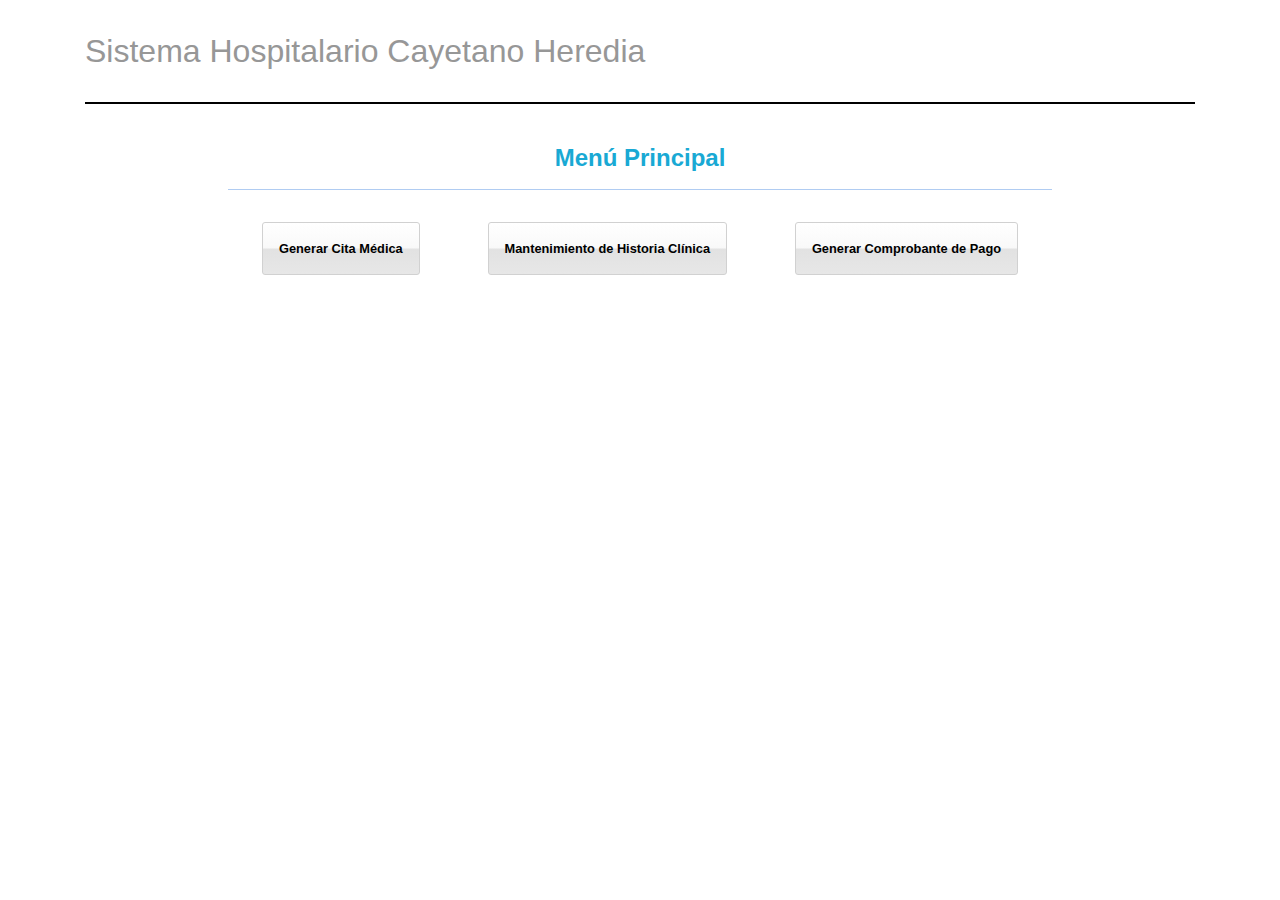
<file: index.html>
<!DOCTYPE html>
<html lang="en">
<head>
    <meta charset="UTF-8">
    <meta name="viewport" content="width=device-width, initial-scale=1.0">
    <meta http-equiv="X-UA-Compatible" content="ie=edge">
    <title>Sistema Hospitalario</title>
    <link rel="stylesheet" href="https://maxcdn.bootstrapcdn.com/bootstrap/4.0.0/css/bootstrap.min.css" integrity="sha384-Gn5384xqQ1aoWXA+058RXPxPg6fy4IWvTNh0E263XmFcJlSAwiGgFAW/dAiS6JXm" crossorigin="anonymous">
    <link rel="stylesheet" href="css/styles.css">
</head>
<body>
    <div class="container">
        <div class="row">
            <div class="col-lg-12">
                <h1 class="main-title">Sistema Hospitalario Cayetano Heredia</h1>
            </div>
        </div>
    </div>
    <main class="container">
        <div class="row">
            <div class="col-lg-12">
                <div id="container-main-menu" class="gui-container">
                    <h3 class="gui-title">Menú Principal</h3>
                    <div class="menu-options d-flex justify-content-around">
                        <a id="btnMedicalAppointments" class="btn-style" href="#citas">Generar Cita Médica</a>
                        <a id="btnClinicHistory" class="btn-style" href="#mantenimiento">Mantenimiento de Historia Clínica</a>
                        <a id="btnProofPayment" class="btn-style" href="#comprobante">Generar Comprobante de Pago</a>  
                    </div>
                </div>
                <div id="container-medical-appointments" class="gui-container d-none">
                    <h3 class="gui-title">Generar Cita Médica</h3>
                    <div class="group-1 d-flex flex-column justify-content-center">
                        <h5>Datos del Paciente</h5>
                        <div class="section-1 d-flex">
                            <div class="section-part-1">
                                <form class="d-flex">
                                    <div class="form-column-1">
                                        <div class="form-group d-flex align-items-center">
                                            <label for="inputDni">Doc. Identidad</label>
                                            <input type="number" class="form-control" id="inputDni">
                                            <small id="emailHelp" class="form-text text-muted"></small>
                                        </div>
                                        <div class="form-group d-flex align-items-center">
                                            <label for="inputName">Nombres</label>
                                            <input type="text" class="form-control" id="inputName">
                                        </div>
                                        <div class="form-group d-flex align-items-center">
                                            <label for="inputLastName">Apellidos</label>
                                            <input type="text" class="form-control" id="inputLastName">
                                        </div>
                                    </div>
                                    <div class="form-column-2">
                                        <div class="form-group d-flex align-items-center">
                                            <label for="inputHC">N° HC</label>
                                            <input type="number" class="form-control" id="inputHC">
                                        </div>
                                        <div class="form-group d-flex align-items-center">
                                            <label for="inputSis">SIS</label>
                                            <input type="text" class="form-control" id="inputSis">
                                        </div>
                                        <div class="form-group d-flex align-items-center">
                                            <label for="inputGender">Género</label>
                                            <input type="text" class="form-control" id="inputGender">
                                        </div>
                                    </div>
                                </form>
                            </div>
                            <div class="section-part-2 d-flex flex-column">
                                <a class="btn-patient btn-style">Buscar Paciente</a>
                                <a class="btn-sis btn-style">Buscar SIS</a>                                
                            </div>
                        </div>
                        <h5>Datos de la Cita</h5>
                        <div class="section-2 d-flex">
                            <div class="section-part-1">
                                <form class="">
                                    <div class="form-column-1">
                                        <div class="form-group d-flex align-items-center">
                                            <label for="inputAppoint">N° Cita</label>
                                            <input type="number" class="form-control" id="inputAppoint">
                                        </div>
                                        <div class="form-group d-flex align-items-center">
                                            <label for="">Especialidad</label>
                                            <div class="dropdown">
                                                <button class="btn btn-secondary dropdown-toggle btn-combobox" type="button" id="dropdownMenuButton" data-toggle="dropdown" aria-haspopup="true" aria-expanded="false">
                                                  Seleccionar especialidad
                                                </button>
                                                <div class="dropdown-menu" aria-labelledby="dropdownMenuButton">
                                                    <a class="dropdown-item" href="#">Cardiología</a>
                                                    <a class="dropdown-item" href="#">Medicina General</a>
                                                    <a class="dropdown-item" href="#">Nutrición</a>
                                                    <a class="dropdown-item" href="#">Psicología</a>
                                                    <a class="dropdown-item" href="#">Traumatología</a>
                                                </div>
                                            </div>
                                        </div>
                                        <div class="form-group d-flex align-items-center">
                                            <label for="">Médico</label>
                                            <div class="dropdown">
                                                <button class="btn btn-secondary dropdown-toggle btn-combobox" type="button" id="dropdownMenuButton" data-toggle="dropdown" aria-haspopup="true" aria-expanded="false">
                                                    Seleccionar doctor
                                                </button>
                                                <div class="dropdown-menu" aria-labelledby="dropdownMenuButton">
                                                    <a class="dropdown-item" href="#">Doctor A</a>
                                                    <a class="dropdown-item" href="#">Doctor B</a>
                                                    <a class="dropdown-item" href="#">Doctor C</a>
                                                </div>
                                            </div>
                                        </div>
                                        <div class="form-group d-flex align-items-center">
                                            <label for="inputDate">Fecha</label>
                                            <input type="text" class="form-control" id="inputDate">
                                        </div>
                                        <div class="form-group d-flex align-items-center">
                                            <label for="inputHour">Hora</label>
                                            <input type="text" class="form-control" id="inputHour">
                                        </div>
                                    </div>
                                </form>
                            </div>
                            <div class="section-part-2 d-flex flex-column">
                                <table>
                                    <tr>
                                        <th scope="col">N° Orden</th>
                                        <th scope="col">Médico</th>
                                        <th scope="col">Fecha</th>
                                        <th scope="col">Hora</th>
                                        <th scope="col">Consultorio</th>
                                    </tr>
                                    <tr class="timetable-row">
                                        <td>5/10</td>
                                        <td>Doctor A</td>
                                        <td>12/12/19</td>
                                        <td>10:30</td>
                                        <td>CRON1</td>
                                    </tr>
                                    <tr class="timetable-row">
                                        <td>2/15</td>
                                        <td>Doctor B</td>
                                        <td>10/11/19</td>
                                        <td>08:30</td>
                                        <td>CRON2</td>
                                    </tr>
                                </table>
                            </div>
                        </div>
                        <div class="section-3 d-flex">
                            <a class="btn-exit btn-style">Salir</a>
                            <a class="btn-style">Registrar</a>
                            <a class="btn-style">Cancelar</a>
                            <a class="btn-style state-disabled">Imprimir</a>
                        </div>
                    </div>
                </div>
                <div id="container-clinic-history" class="gui-container d-none">
                    <h3 class="gui-title">Mantenimiento Historia Clínica</h3>
                    <div class="group-1 d-flex flex-column justify-content-center">
                        <h5>Datos del Paciente</h5>
                        <div class="section-1 d-flex">
                            <div class="section-part-1">
                                <form class="d-flex">
                                    <div class="form-column-1">
                                        <div class="form-group d-flex align-items-center">
                                            <label for="inputDni">Doc. Identidad</label>
                                            <input type="number" class="form-control" id="inputDni">
                                            <small id="emailHelp" class="form-text text-muted"></small>
                                        </div>
                                        <div class="form-group d-flex align-items-center">
                                            <label for="inputName">Nombres</label>
                                            <input type="text" class="form-control" id="inputName">
                                        </div>
                                        <div class="form-group d-flex align-items-center">
                                            <label for="inputLastName">Apellidos</label>
                                            <input type="text" class="form-control" id="inputLastName">
                                        </div>
                                        <div class="form-group d-flex align-items-center">
                                            <label for="inputLastName">Fecha de Nac.</label>
                                            <input type="text" class="form-control" id="inputLastName">
                                        </div>
                                        <div class="form-group d-flex align-items-center">
                                            <label for="inputLastName">Género</label>
                                            <div class="d-flex gender-group">
                                                <div class="input-group">
                                                    <div class="input-group-prepend">
                                                        <div class="input-group-text">
                                                        <input type="radio">
                                                        </div>
                                                    </div>
                                                    <input type="text" class="form-control" placeholder="Femenino" disabled>
                                                </div>
                                                <div class="input-group">
                                                    <div class="input-group-prepend">
                                                        <div class="input-group-text">
                                                        <input type="radio">
                                                        </div>
                                                    </div>
                                                    <input type="text" class="form-control" placeholder="Masculino" disabled>
                                                </div>
                                            </div>
                                        </div>
                                        <div class="form-group d-flex align-items-center">
                                            <label for="inputLastName">Dirección</label>
                                            <input type="text" class="form-control" id="inputLastName">
                                        </div>
                                        <div class="form-group d-flex align-items-center">
                                            <label for="inputLastName">Teléfono</label>
                                            <input type="text" class="form-control" id="inputLastName">
                                        </div>
                                    </div>
                                </form>
                            </div>
                            <div class="section-part-2 d-flex flex-column">
                                <a class="btn-patient btn-style">Buscar</a>
                            </div>
                        </div>
                        <h5>Datos de la Historia Clínica</h5>
                        <div class="section-2 d-flex">
                            <div class="section-part-1">
                                <form class="">
                                    <div class="form-column-1">
                                        <div class="form-group d-flex align-items-center">
                                            <label for="">N° HC</label>
                                            <input type="number" class="form-control" id="">
                                        </div>
                                        <div class="form-group d-flex align-items-center">
                                            <label for="">Fecha de Registro</label>
                                            <input type="text" class="form-control" id="">
                                        </div>
                                        <div class="form-group d-flex align-items-center">
                                            <label for="">Gpo. Sanguíneo</label>
                                            <input type="text" class="form-control" id="">
                                        </div>
                                    </div>
                                </form>
                            </div>
                        </div>
                        <div class="section-3 d-flex flex-column">
                            <a class="btn-style">Actualizar</a>
                            <a class="btn-style">Registrar</a>
                            <a class="btn-style">Cancelar</a>
                            <a class="btn-style state-disabled">Imprimir</a>
                            <a class="btn-exit btn-style">Salir</a>
                        </div>
                    </div>
                </div>
                <div id="container-proof-payment" class="gui-container d-none">
                    <h3 class="gui-title">Generar Comprobante de Pago</h3>
                    <div class="group-1 d-flex flex-column justify-content-center">
                        <div class="section-header">
                            <div class="form-group d-flex align-items-center">
                                <label for="">N° de Comprobante</label>
                                <input type="number" class="form-control" id="">
                            </div>
                        </div>
                        <div class="section-dates d-flex">
                            <p>Fecha de Emisión: <span class="d-date"></span></p>
                            <p>Hora de Emisión: <span class="d-hour"></span></p>
                        </div>
                        <div class="section-1 d-flex">
                            <div class="section-part-1">
                                <form class="d-flex">
                                    <div class="form-column-1">
                                        <div class="form-group d-flex align-items-center">
                                            <label for="">N° de Cita</label>
                                            <input type="number" class="form-control" id="">
                                        </div>
                                        <div class="form-group d-flex align-items-center">
                                            <label for="">Paciente</label>
                                            <input type="text" class="form-control" id="">
                                        </div>
                                        <div class="form-group d-flex align-items-center">
                                            <label for="">Especialidad</label>
                                            <input type="text" class="form-control" id="">
                                        </div>
                                        <div class="form-group d-flex align-items-center">
                                            <label for="">Monto a Pagar (S/)</label>
                                            <input type="text" class="form-control" id="">
                                        </div>
                                    </div>
                                </form>
                            </div>
                            <div class="section-part-2 d-flex flex-column">
                                <a class="btn-patient btn-style">Buscar Cita</a>
                            </div>
                        </div>
                        <div class="section-3 d-flex">
                            <a class="btn-exit btn-style">Salir</a>
                            <a class="btn-style state-disabled">Registrar</a>
                            <a class="btn-style state-disabled">Imprimir</a>
                        </div>
                    </div>
                </div>
            </div>
        </div>
    </main>
    <script src="https://momentjs.com/downloads/moment-with-locales.min.js"></script>
    <script src="https://code.jquery.com/jquery-3.2.1.slim.min.js" integrity="sha384-KJ3o2DKtIkvYIK3UENzmM7KCkRr/rE9/Qpg6aAZGJwFDMVNA/GpGFF93hXpG5KkN" crossorigin="anonymous"></script>
    <script src="https://cdnjs.cloudflare.com/ajax/libs/popper.js/1.12.9/umd/popper.min.js" integrity="sha384-ApNbgh9B+Y1QKtv3Rn7W3mgPxhU9K/ScQsAP7hUibX39j7fakFPskvXusvfa0b4Q" crossorigin="anonymous"></script>
    <script src="https://maxcdn.bootstrapcdn.com/bootstrap/4.0.0/js/bootstrap.min.js" integrity="sha384-JZR6Spejh4U02d8jOt6vLEHfe/JQGiRRSQQxSfFWpi1MquVdAyjUar5+76PVCmYl" crossorigin="anonymous"></script>
    <script src="js/main.js" type="text/javascript"></script>
</body>
</html>
</file>
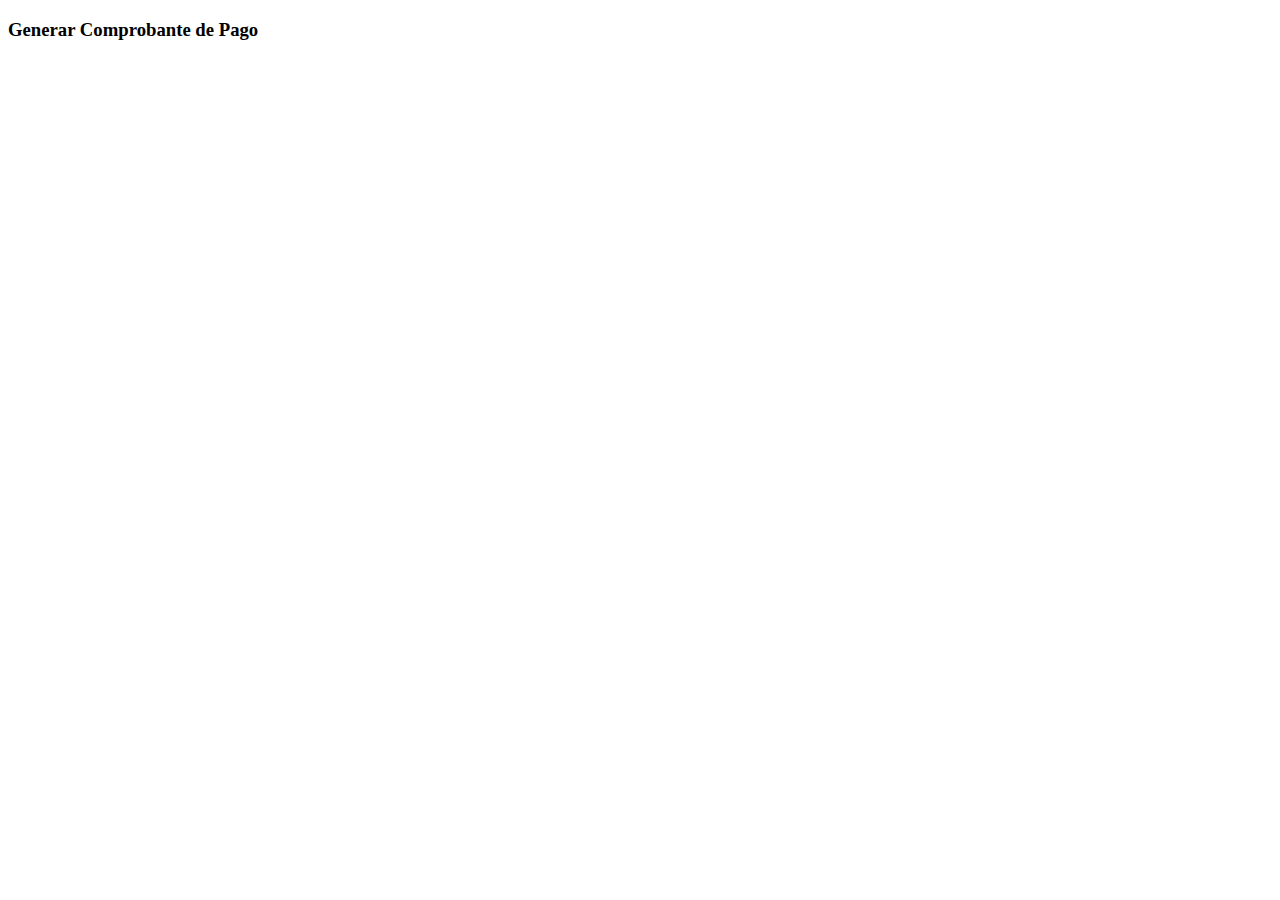
<file: views/comprobante-pago.html>
<!DOCTYPE html>
<html lang="en">
<head>
    <meta charset="UTF-8">
    <meta name="viewport" content="width=device-width, initial-scale=1.0">
    <meta http-equiv="X-UA-Compatible" content="ie=edge">
    <title>Comprobante de Pago</title>
</head>
<body>
    <header>
        <h3>Generar Comprobante de Pago</h3>
    </header>
</body>
</html>
</file>
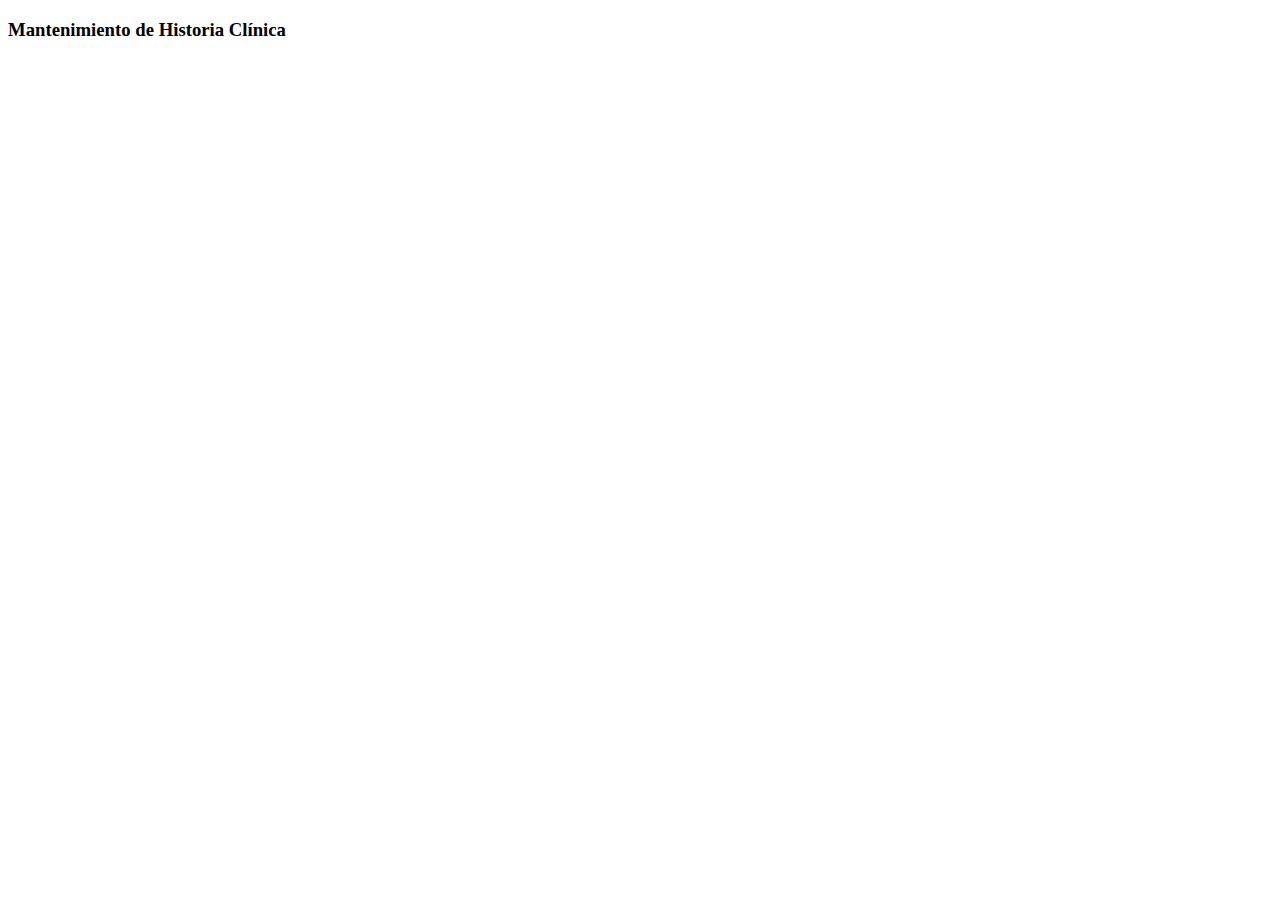
<file: views/historia-clinica.html>
<!DOCTYPE html>
<html lang="en">
<head>
    <meta charset="UTF-8">
    <meta name="viewport" content="width=device-width, initial-scale=1.0">
    <meta http-equiv="X-UA-Compatible" content="ie=edge">
    <title>Historia Clínica</title>
</head>
<body>
    <header>
        <h3>Mantenimiento de Historia Clínica</h3>
    </header>
</body>
</html>
</file>
<file: css/styles.css>
.main-title {
  font-size: 2rem;
  color: #979797;
  padding: 2rem 0;
  border-bottom: 2px solid #000; }

* {
  margin: 0;
  padding: 0;
  -webkit-box-sizing: border-box;
  box-sizing: border-box; }

p {
  margin: 0;
  padding: 0; }

.gui-container {
  width: 80%;
  margin: 0 auto;
  padding: 2rem; }

.gui-title {
  color: #19A9D4;
  font-size: 1.5rem;
  font-weight: bold;
  text-align: center;
  padding-bottom: 1rem;
  margin-bottom: 1rem;
  border-bottom: 1px solid #b0ccf2; }

.btn-style {
  border: 1px solid #d1d1d1;
  border-radius: 3px;
  cursor: pointer;
  padding: 1rem;
  background-image: -webkit-gradient(linear, 50% 0%, 50% 100%, color-stop(0%, #ffffff), color-stop(48%, #f9f9f9), color-stop(52%, #e2e2e2), color-stop(100%, #e7e7e7));
  color: #000;
  text-decoration: none;
  font-weight: bold;
  font-size: .8rem;
  text-align: center; }
  .btn-style:hover {
    border-color: #b0ccf2;
    background-image: -webkit-gradient(linear, 50% 0%, 50% 100%, color-stop(0%, #e4f3ff), color-stop(48%, #d9edff), color-stop(52%, #c2d8f2), color-stop(100%, #c6dcf6));
    color: #000;
    text-decoration: none; }
  .btn-style.state-disabled {
    opacity: .5;
    pointer-events: none; }
    .btn-style.state-disabled:hover {
      background-image: transparent;
      color: #000; }
  .btn-style--secondary {
    padding: .5rem 1rem; }

/* tabla horarios */
table {
  width: 100%;
  border: 1px solid #000;
  background-color: #fff; }

th, td {
  width: 25%;
  text-align: center;
  vertical-align: top;
  border: 1px solid #000;
  border-collapse: collapse;
  padding: 0.3em; }

caption {
  padding: 0.3em; }

.form-control {
  font-size: .8rem; }

label {
  margin: 0; }

.btn-combobox {
  font-size: .8rem;
  background-color: gainsboro;
  color: #000;
  width: 100%; }
  .btn-combobox:hover {
    background-color: gainsboro;
    color: #000; }

/* Cita medica */
.group-1 .section-1 {
  padding: 1rem;
  border: 1px solid #6c757d;
  border-top: none;
  margin-bottom: 1.5rem; }
  .group-1 .section-1 .section-part-1 {
    width: 70%; }
  .group-1 .section-1 .section-part-2 {
    _width: 30%;
    width: 20%;
    margin-left: auto; }
    .group-1 .section-1 .section-part-2 .btn-patient {
      margin-bottom: 1rem; }
  .group-1 .section-1 .form-column-1 {
    width: 70%;
    margin-right: 2rem; }
    .group-1 .section-1 .form-column-1 label {
      width: 10rem;
      font-size: .8rem; }
  .group-1 .section-1 .form-column-2 {
    width: 40%; }
    .group-1 .section-1 .form-column-2 label {
      width: 6rem;
      font-size: .8rem; }

.group-1 .section-2 {
  padding: 1rem;
  border: 1px solid #6c757d;
  border-top: none;
  margin-bottom: 1.5rem; }
  .group-1 .section-2 .section-part-1 {
    margin-right: 1rem;
    width: 40%; }
  .group-1 .section-2 .section-part-2 {
    width: 60%;
    background-color: gray; }
    .group-1 .section-2 .section-part-2 .timetable-row {
      cursor: pointer;
      font-size: .9rem; }
      .group-1 .section-2 .section-part-2 .timetable-row:hover {
        background-color: gainsboro; }
  .group-1 .section-2 .form-column-1 .dropdown {
    width: 100%; }
  .group-1 .section-2 .form-column-2 td, .group-1 .section-2 .form-column-2 th {
    border: 1px solid gray; }
  .group-1 .section-2 label {
    font-size: .8rem;
    width: 7rem; }

.group-1 .section-3 {
  padding: 1rem;
  -ms-flex-pack: distribute;
  justify-content: space-around; }
  .group-1 .section-3 .btn-style {
    width: 10rem;
    display: inline-block; }

#container-main-menu .menu-options {
  padding-top: 1rem; }

/* historia clinica */
#container-clinic-history .group-1 {
  position: relative; }

#container-clinic-history .section-1 {
  width: 70%; }
  #container-clinic-history .section-1 .section-part-1 {
    width: 100%; }
  #container-clinic-history .section-1 .section-part-2 .btn-style {
    padding: .5rem 1rem;
    margin-bottom: 0; }
  #container-clinic-history .section-1 .form-column-1 {
    width: 90%;
    margin: 0; }

#container-clinic-history .section-2 {
  width: 70%; }
  #container-clinic-history .section-2 .section-part-1 {
    width: 100%; }
  #container-clinic-history .section-2 .form-column-1 {
    width: 77%; }
    #container-clinic-history .section-2 .form-column-1 label {
      width: 10rem; }

#container-clinic-history .section-3 {
  width: -webkit-fit-content;
  width: -moz-fit-content;
  width: fit-content;
  position: absolute;
  top: 0;
  right: 0;
  padding-top: 2rem; }
  #container-clinic-history .section-3 .btn-style {
    margin-bottom: 1rem; }

#container-clinic-history .gender-group .form-control,
#container-clinic-history .gender-group .input-group-prepend {
  background-color: #fff; }

/* comprobante de pago */
#container-proof-payment .section-header {
  display: -webkit-box;
  display: -ms-flexbox;
  display: flex;
  -webkit-box-pack: end;
  -ms-flex-pack: end;
  justify-content: flex-end;
  padding: 1rem; }
  #container-proof-payment .section-header .form-group {
    width: 40%;
    margin: 0; }
    #container-proof-payment .section-header .form-group label {
      font-size: .8rem;
      width: 15rem; }

#container-proof-payment .section-dates {
  padding: 1rem; }
  #container-proof-payment .section-dates p {
    font-size: .9rem;
    margin-right: 1.5rem; }
  #container-proof-payment .section-dates span {
    font-weight: bold; }

#container-proof-payment .section-1 .section-part-1 .form-column-1 {
  width: 85%; }

#container-proof-payment .section-1 .section-part-2 {
  margin: 0;
  width: 30%; }
  #container-proof-payment .section-1 .section-part-2 .btn-style {
    margin: 0;
    padding: .5rem 1rem; }
</file>
